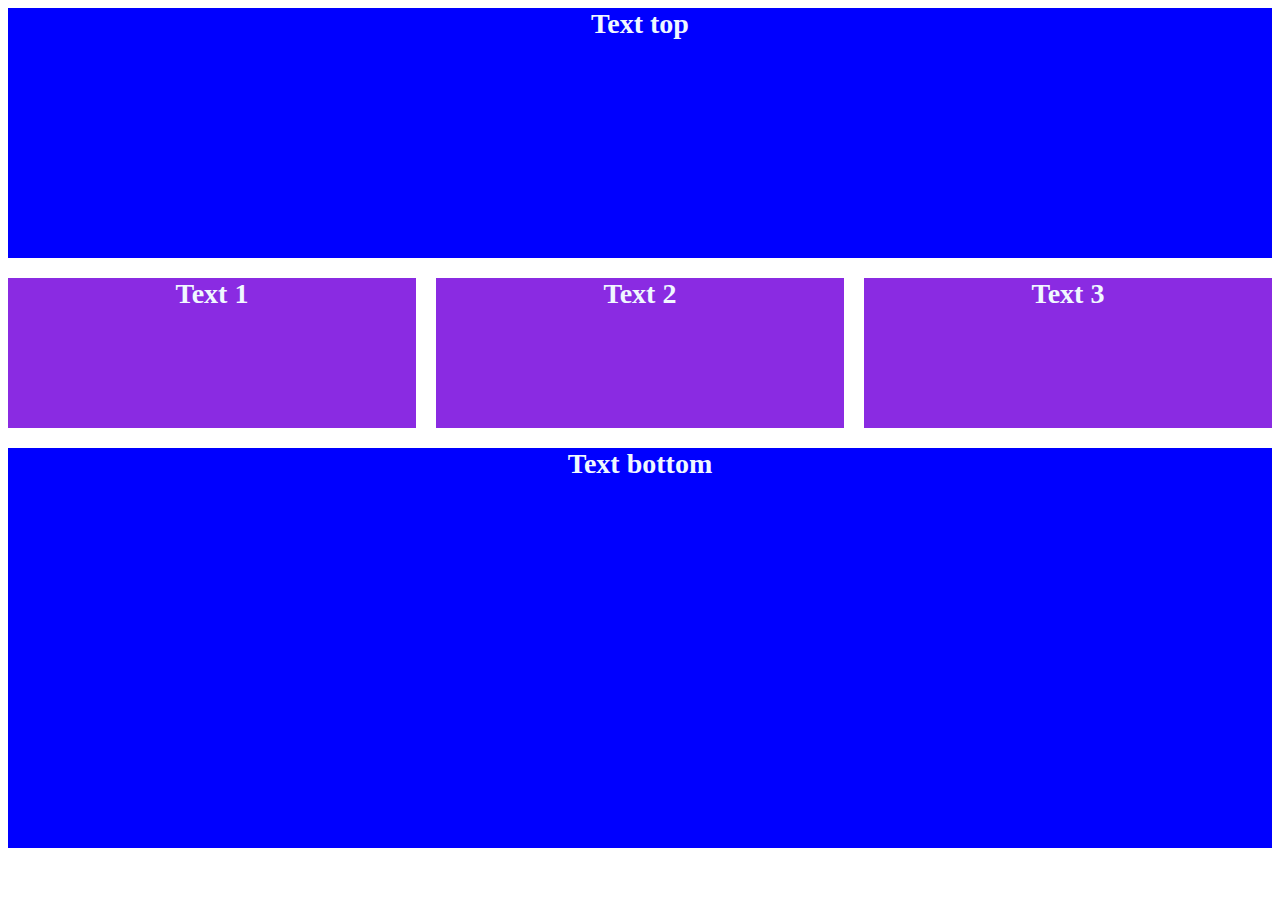
<file: Lesson2/Task_1/index.html>
<!doctype html>
<html lang="en">
<head>
    <meta charset="UTF-8">
    <meta name="viewport"
          content="width=device-width, user-scalable=no, initial-scale=1.0, maximum-scale=1.0, minimum-scale=1.0">
    <meta http-equiv="X-UA-Compatible" content="ie=edge">
    <link rel="stylesheet" href="main.css">
    <title>Document</title>
</head>
<body>

<div class="wrapper">
    <div class="head-block block block-text">Text top</div>
    <div class="small-blocks">
        <div class="small-block block-text">Text 1</div>
        <div class="small-block block-text">Text 2</div>
        <div class="small-block block-text">Text 3</div>
    </div>
    <div class="footer-block block block-text">Text bottom</div>
</div>


</body>
</html>
</file>
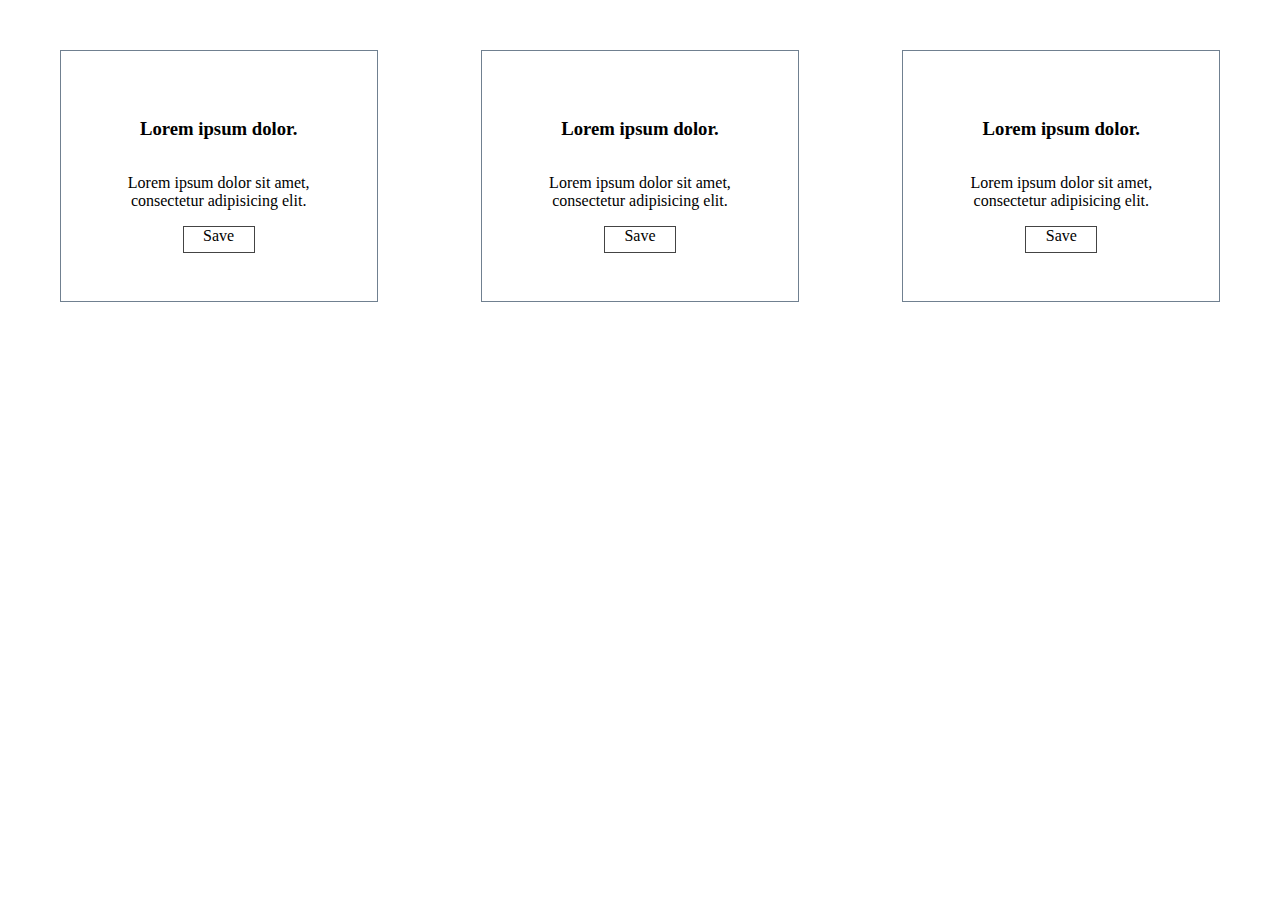
<file: Lesson2/Task_2/index.html>
<!doctype html>
<html lang="en">
<head>
    <meta charset="UTF-8">
    <meta name="viewport"
          content="width=device-width, user-scalable=no, initial-scale=1.0, maximum-scale=1.0, minimum-scale=1.0">
    <meta http-equiv="X-UA-Compatible" content="ie=edge">
    <link rel="stylesheet" href="main.css">
    <title>Document</title>
</head>
<body>

<div class="wrapper">
    <div class="block">
        <h3>Lorem ipsum dolor.</h3>
        <p>Lorem ipsum dolor sit amet,  consectetur adipisicing elit.</p>
        <div class="btn"><a href="" class="btn-link">Save</a></div>
    </div>
    <div class="block">
        <h3>Lorem ipsum dolor.</h3>
        <p>Lorem ipsum dolor sit amet,  consectetur adipisicing elit.</p>
        <div class="btn"><a href="" class="btn-link">Save</a></div>
    </div>
    <div class="block">
        <h3>Lorem ipsum dolor.</h3>
        <p>Lorem ipsum dolor sit amet,  consectetur adipisicing elit.</p>
        <div class="btn"><a href="#" class="btn-link">Save</a></div>
    </div>
</div>


</body>
</html>
</file>
<file: Lesson2/Task_1/main.css>
.block {
    width: 100%;
    background-color: blue;
}
.block-text{
    text-align: center;
    font-size: 28px;
    font-weight: bold;
    color: aliceblue;
}

.head-block {
    height: 250px;
}

.small-blocks {
    display: flex;
    grid-gap: 20px;
    justify-content: space-between;
    margin: 20px 0;
}

.small-block {
    width: 33%;
    height: 150px;
    background-color: blueviolet;
}

.footer-block {
    height: 400px;
}
</file>
<file: Lesson2/Task_2/main.css>
a {
    text-decoration: none;
}

.wrapper {
    margin: 50px 0;
    display: flex;
    justify-content: space-around;
}

p {
    text-align: center;
    max-width: 70%;
}

.block {
    display: flex;
    flex-direction: column;
    justify-content: center;
    align-items: center;
    width: 25%;
    height: 250px;
    border: 1px solid slategrey;
}

.btn {
    border: 1px solid #444444;
    width: 70px;
    height: 25px;
    text-align: center;
}

.btn-link {
    color: black;

}
</file>
